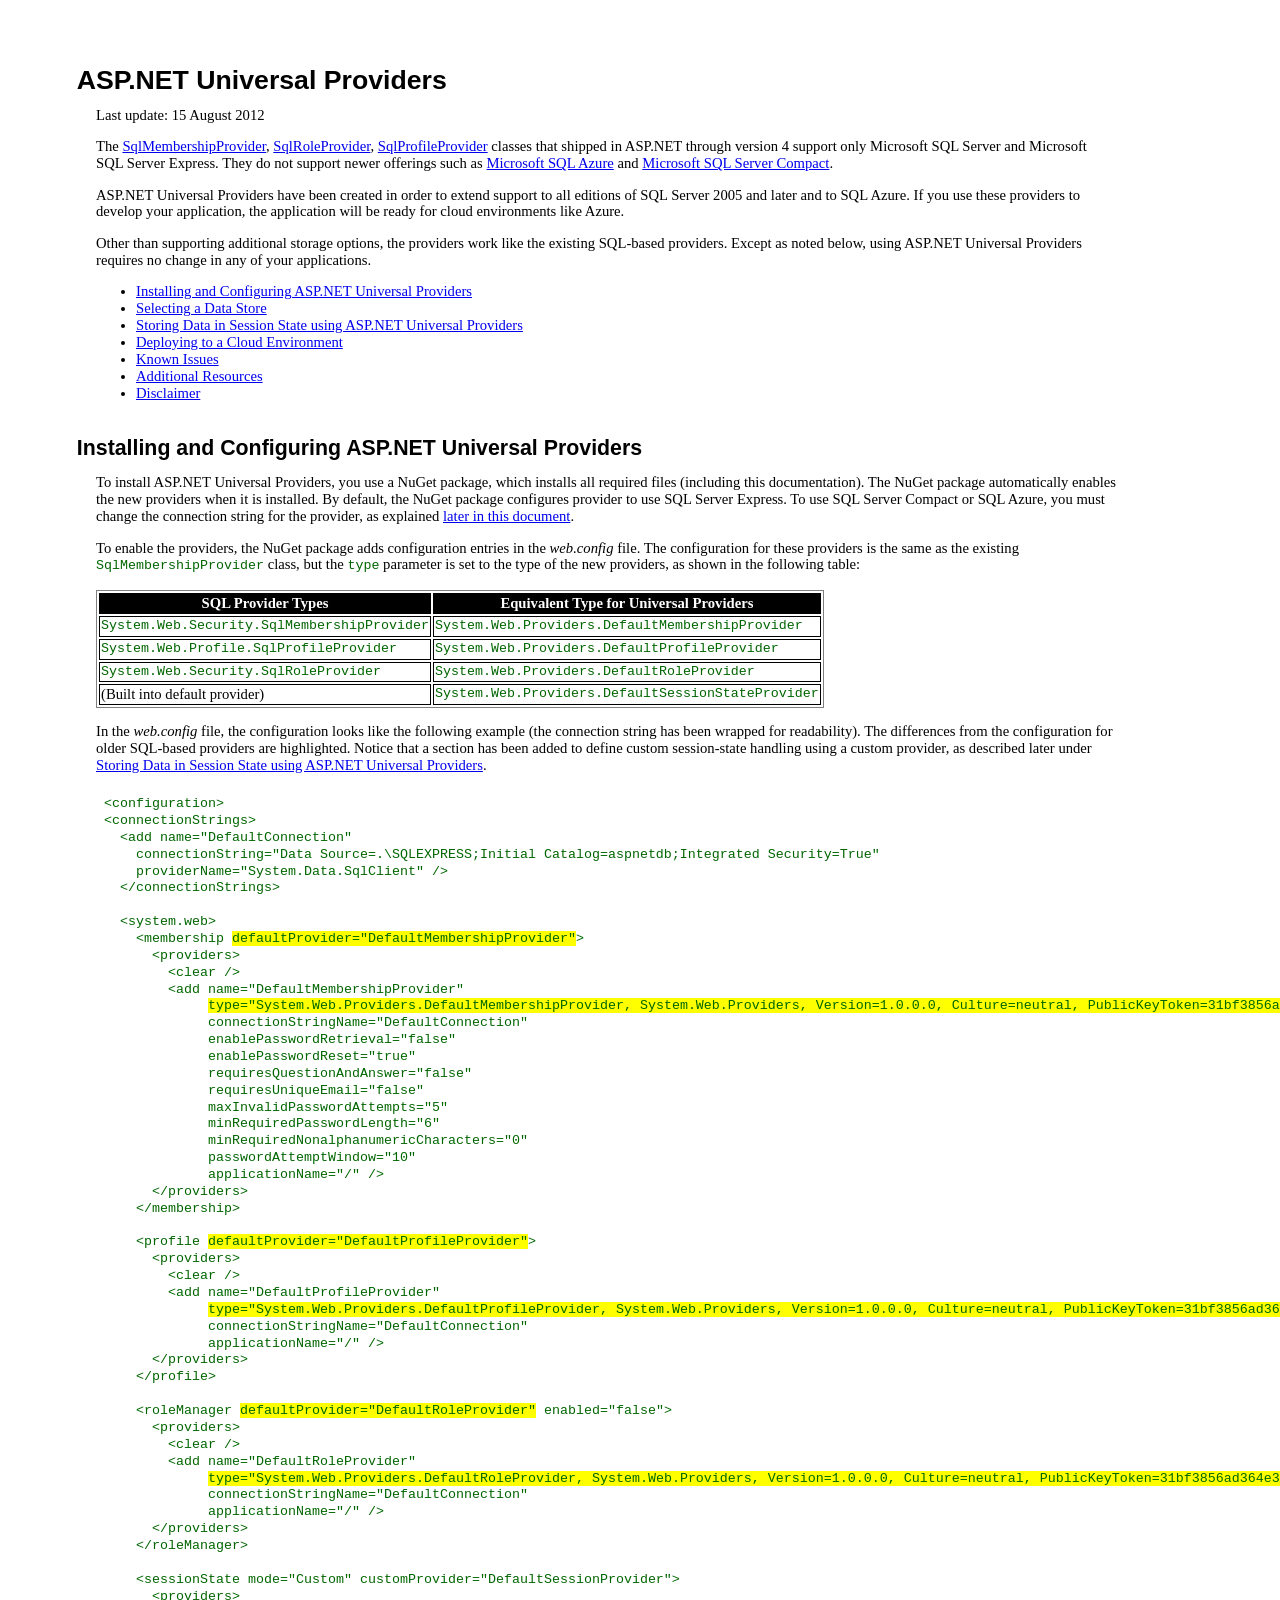
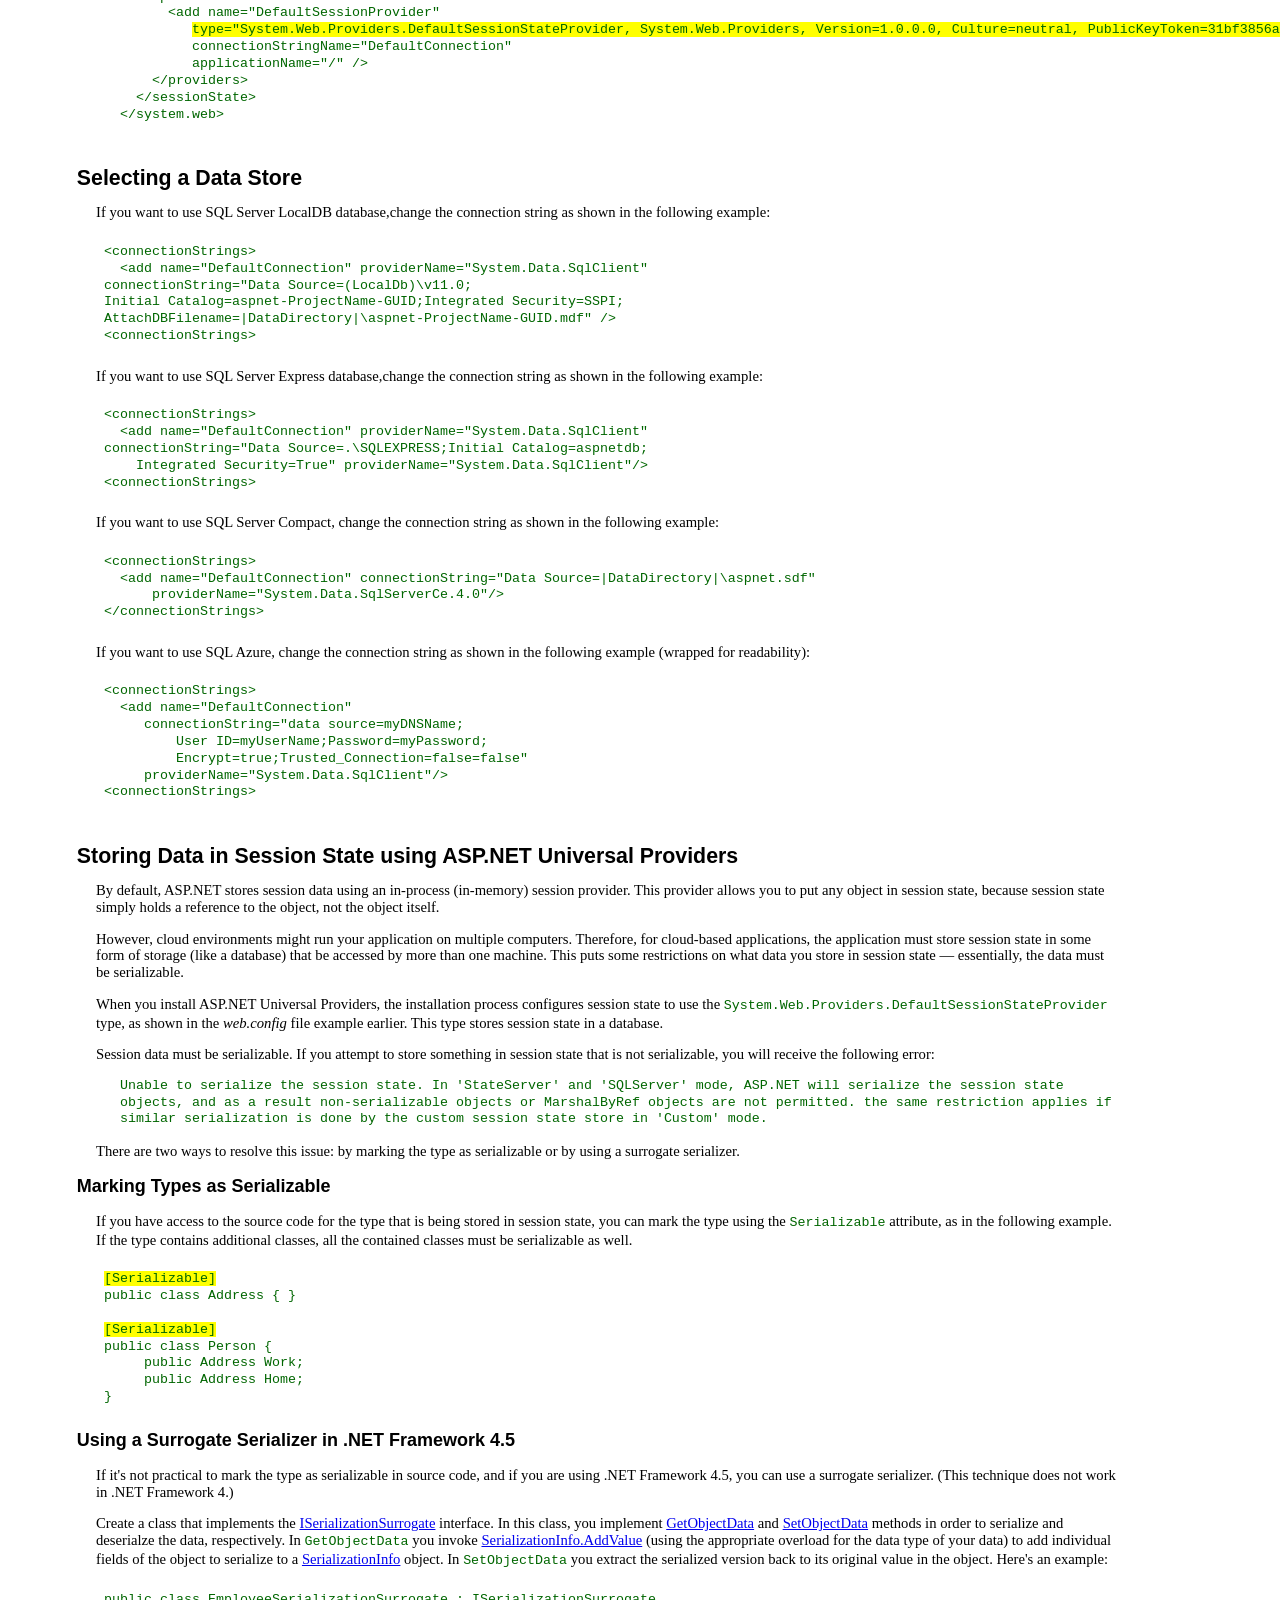
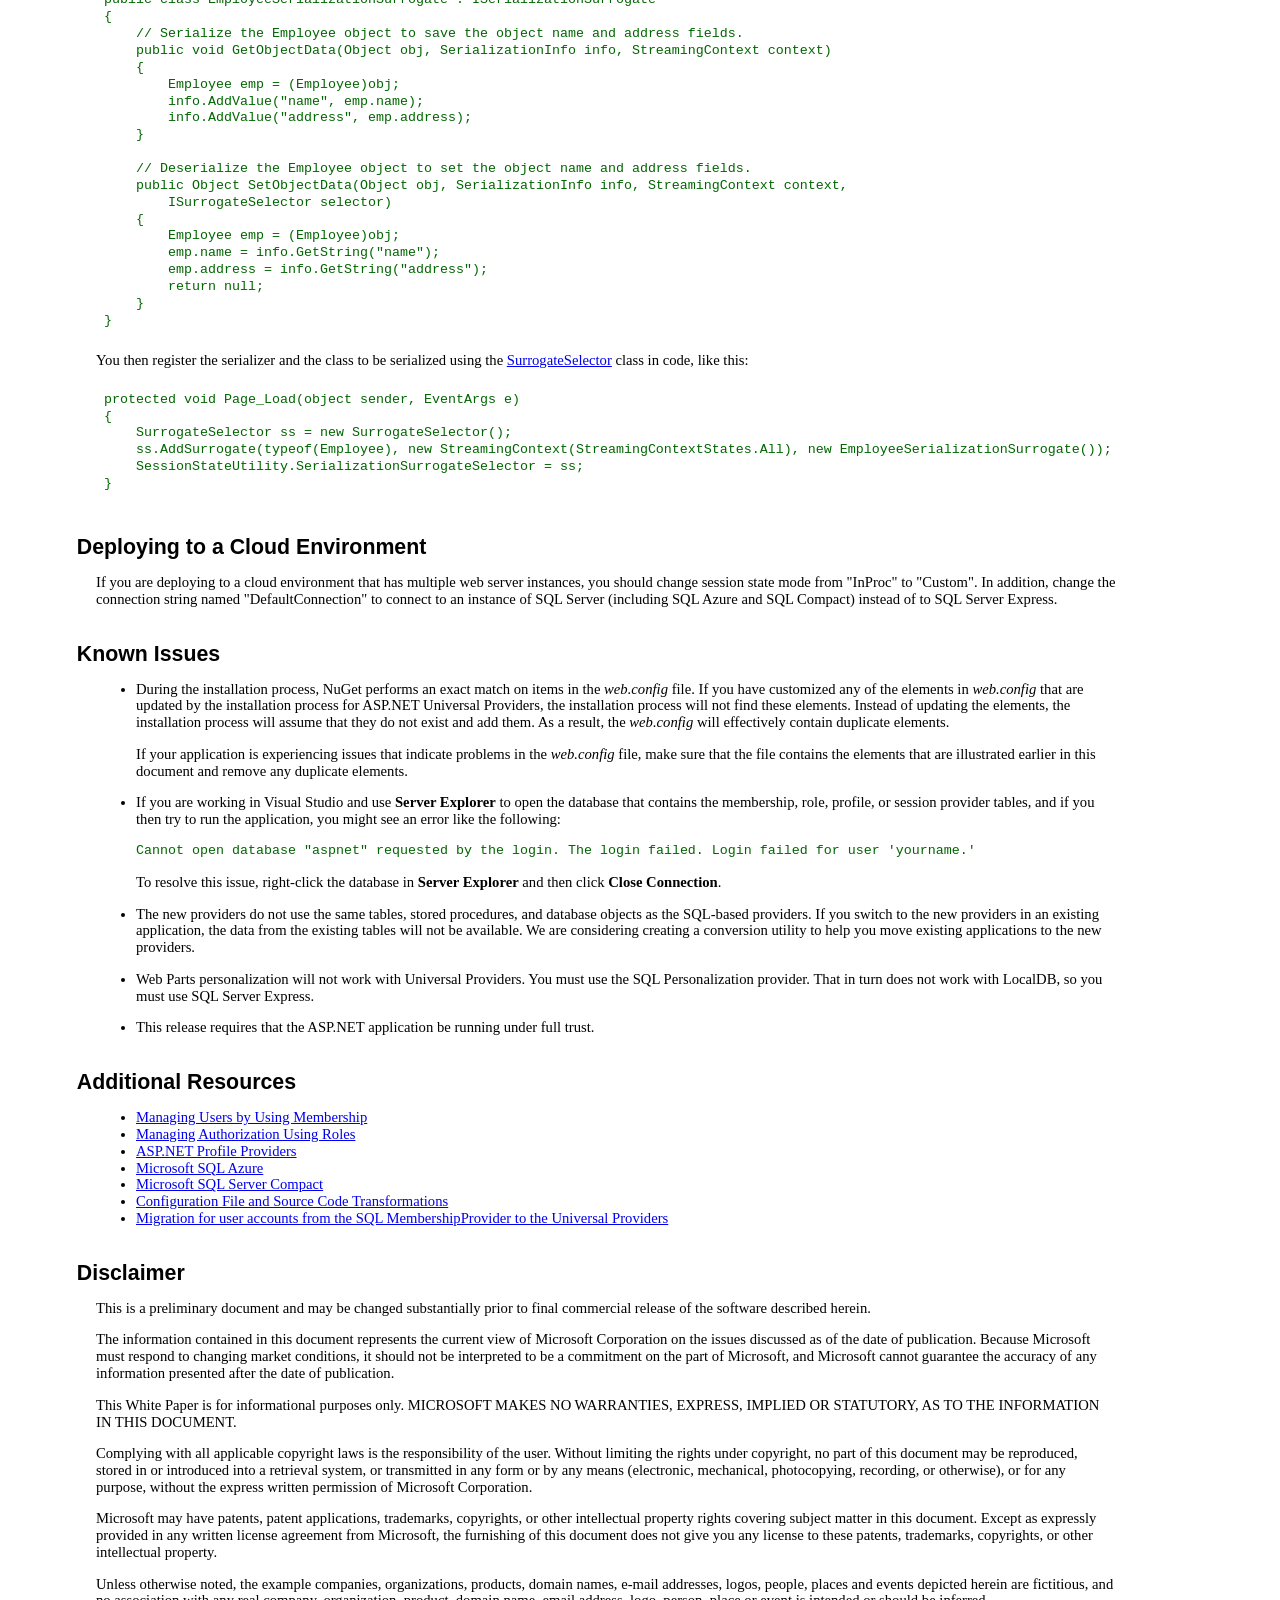
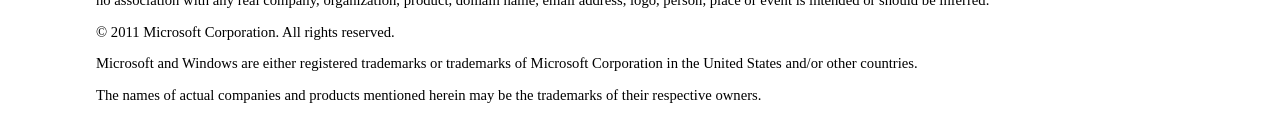
<file: packages/Microsoft.AspNet.Providers.Core.1.2/readme.html>
﻿<!DOCTYPE html PUBLIC "-//W3C//DTD XHTML 1.0 Transitional//EN" "http://www.w3.org/TR/xhtml1/DTD/xhtml1-transitional.dtd">
<html xmlns="http://www.w3.org/1999/xhtml">

<head>
<meta content="text/html; charset=utf-8" http-equiv="Content-Type" />
<title>ASP.NET Universal Providers Readme</title>


<style type="text/css">
body{
	margin-left:1in;
	margin-top:.75in;
	margin-right:1.7in;
	font-family:calibri;
	font-size:11pt;
	line-height:1.15em;
	background-color:white;
}

h1{
	margin-left:-.2in;
	font-family:Arial, Verdana, sans-serif;
	font-size:20pt;
}

h2{
	margin-left:-.2in;
	margin-top:1.8em;
	font-family:Arial, Verdana, sans-serif;
	font-size:16pt;
}

h3{
	margin-left:-.2in;
	font-family:Verdana, sans-serif;
	font-size:13.5pt;
}

table{
	border:thin gray groove;
}

thead{
	background-color:black;
	color:white;
	font-weight:bold;
	text-align:center;
}

td{
	border:1px solid black;
}

p.indent1{
	margin-left:.25in;
}


code{
	font-family:"Courier New";
	font-size:10pt;
	color:#006600;
}

pre{
	font-family:"Courier New";
	font-size:10pt;
	padding:8px;
	color:#006600;
}

span.highlight{
    background-color:Yellow;
	
}
</style>

</head>
<body>
<h1>ASP.NET Universal Providers</h1>

<p>Last update: 15 August 2012</p>


<p>The 
<a href="http://msdn.microsoft.com/en-us/library/system.web.security.sqlmembershipprovider.aspx">SqlMembershipProvider</a>, 
<a href="http://msdn.microsoft.com/en-us/library/system.web.security.sqlroleprovider.aspx">SqlRoleProvider</a>, 
<a href="http://msdn.microsoft.com/en-us/library/system.web.profile.sqlprofileprovider.aspx">SqlProfileProvider</a> classes that shipped in ASP.NET through version 4 support only Microsoft SQL Server and Microsoft SQL Server Express. They do not support newer offerings such as 
<a href="http://msdn.microsoft.com/en-us/library/ee336241.aspx">Microsoft SQL Azure</a> and 
<a href="http://www.microsoft.com/downloads/en/details.aspx?FamilyID=033cfb76-5382-44fb-bc7e-b3c8174832e2">Microsoft SQL Server Compact</a>. </p>
<p>ASP.NET Universal Providers have been created in order to extend support to all editions of SQL Server 2005 and later and to SQL Azure. If you use these providers to develop your application, the application will be ready for cloud environments like Azure.</p>
<p>Other than supporting additional storage options, the providers work like the existing SQL-based providers. Except as noted below, using ASP.NET Universal Providers requires no change in any of your applications.</p>
<ul>
	<li><a href="#Installing_and_Configuring_ASP.NET_Unive">Installing and 
	Configuring ASP.NET Universal Providers</a></li>
	<li><a href="#Selecting_a_Data_Store">Selecting a Data Store</a></li>
	<li><a href="#Storing_Data_in_Session_State_using_ASP">Storing Data in 
	Session State using ASP.NET Universal Providers</a></li>
	<li><a href="#Deploying_to_a_Cloud_Environment">Deploying to a Cloud 
	Environment</a></li>
	<li><a href="#Known_Issues">Known Issues</a></li>
	<li><a href="#Additional_Resources">Additional Resources</a></li>
	<li><a href="#Disclaimer">Disclaimer</a><br />
	</li>
</ul>

<h2><a name="Installing_and_Configuring_ASP.NET_Unive">Installing and Configuring ASP.NET Universal Providers</a></h2>



<p>To install ASP.NET Universal Providers, you use a NuGet package, which installs all required files (including this documentation). The NuGet package automatically enables the new providers when it is installed. By default, the NuGet package configures provider to use SQL Server Express. To use SQL Server Compact or SQL Azure, you must change the connection string for the provider, as explained 
<a href="#Selecting_a_Data_Store">later in this document</a>.</p>

<p>To enable the providers, the NuGet package adds configuration entries in the 
<em>web.config</em> file. The configuration for these providers is the same as the existing 
<code>SqlMembershipProvider</code> class, but the <code>type</code> parameter is set to the type of the new providers, as shown in the following table:</p>


<table>
	<thead>
		<td>SQL Provider Types</td>
		<td>Equivalent Type for Universal Providers</td>
	</thead>
	<tr>
		<td ><code>System.Web.Security.SqlMembershipProvider</code></td>
		<td ><code>System.Web.Providers.DefaultMembershipProvider</code></td>
	</tr>
	<tr>
		<td><code>System.Web.Profile.SqlProfileProvider</code></td>
		<td><code>System.Web.Providers.DefaultProfileProvider</code></td>
	</tr>
	<tr>
		<td><code>System.Web.Security.SqlRoleProvider</code></td>
		<td><code>System.Web.Providers.DefaultRoleProvider</code></td>
	</tr>
	<tr>
		<td>(Built into default provider)</td>
		<td><code>System.Web.Providers.DefaultSessionStateProvider</code></td>
	</tr>
</table>
<p>In the <em>web.config</em> file, the configuration looks like the following example (the connection string has been wrapped for readability). The differences from the configuration for older SQL-based providers are highlighted. Notice that a section has been added to define custom session-state handling using a custom provider, as described later under 
<a href="#Storing_Data_in_Session_State_using_ASP">Storing Data in Session State using ASP.NET Universal Providers</a>.</p>
<pre>&lt;configuration&gt;
&lt;connectionStrings&gt;
  &lt;add name="DefaultConnection"
    connectionString="Data Source=.\SQLEXPRESS;Initial Catalog=aspnetdb;Integrated Security=True"
    providerName="System.Data.SqlClient" /&gt;
  &lt;/connectionStrings&gt;

  &lt;system.web&gt;
    &lt;membership <span class="highlight">defaultProvider="DefaultMembershipProvider"</span>&gt;
      &lt;providers&gt;
        &lt;clear /&gt;
        &lt;add name="DefaultMembershipProvider"
             <span class="highlight">type="System.Web.Providers.DefaultMembershipProvider, System.Web.Providers, Version=1.0.0.0, Culture=neutral, PublicKeyToken=31bf3856ad364e35" 
</span>             connectionStringName="DefaultConnection"
             enablePasswordRetrieval="false"
             enablePasswordReset="true"
             requiresQuestionAndAnswer="false"
             requiresUniqueEmail="false"
             maxInvalidPasswordAttempts="5"
             minRequiredPasswordLength="6"
             minRequiredNonalphanumericCharacters="0"
             passwordAttemptWindow="10"
             applicationName="/" /&gt;
      &lt;/providers&gt;
    &lt;/membership&gt;

    &lt;profile <span class="highlight">defaultProvider="DefaultProfileProvider"</span>&gt;
      &lt;providers&gt;
        &lt;clear /&gt;
        &lt;add name="DefaultProfileProvider"
             <span class="highlight">type="System.Web.Providers.DefaultProfileProvider, System.Web.Providers, Version=1.0.0.0, Culture=neutral, PublicKeyToken=31bf3856ad364e35" 
</span>             connectionStringName="DefaultConnection"
             applicationName="/" /&gt;
      &lt;/providers&gt;
    &lt;/profile&gt;

    &lt;roleManager <span class="highlight">defaultProvider="DefaultRoleProvider"</span> enabled="false"&gt;
      &lt;providers&gt;
        &lt;clear /&gt;
        &lt;add name="DefaultRoleProvider"
             <span class="highlight">type="System.Web.Providers.DefaultRoleProvider, System.Web.Providers, Version=1.0.0.0, Culture=neutral, PublicKeyToken=31bf3856ad364e35"
</span>             connectionStringName="DefaultConnection"
             applicationName="/" /&gt;
      &lt;/providers&gt;
    &lt;/roleManager&gt;

    &lt;sessionState mode="Custom" customProvider="DefaultSessionProvider"&gt;
      &lt;providers&gt;
        &lt;add name="DefaultSessionProvider"
           <span class="highlight">type="System.Web.Providers.DefaultSessionStateProvider, System.Web.Providers, Version=1.0.0.0, Culture=neutral, PublicKeyToken=31bf3856ad364e35"
</span>           connectionStringName="DefaultConnection"
           applicationName="/" /&gt;
      &lt;/providers&gt;
    &lt;/sessionState&gt;
  &lt;/system.web&gt;&nbsp;</pre>

<h2><a name="Selecting_a_Data_Store">Selecting a Data Store</a></h2>
<p>If you want to use SQL Server LocalDB database,change the connection string as shown in the following example:</p>
<pre>
&lt;connectionStrings&gt;
  &lt;add name="DefaultConnection" providerName="System.Data.SqlClient" 
connectionString="Data Source=(LocalDb)\v11.0;
Initial Catalog=aspnet-ProjectName-GUID;Integrated Security=SSPI;
AttachDBFilename=|DataDirectory|\aspnet-ProjectName-GUID.mdf" /&gt;
&lt;connectionStrings&gt;
</pre>
<p>If you want to use SQL Server Express database,change the connection string as shown in the following example:</p>
<pre>
&lt;connectionStrings&gt;
  &lt;add name="DefaultConnection" providerName="System.Data.SqlClient" 
connectionString="Data Source=.\SQLEXPRESS;Initial Catalog=aspnetdb;
    Integrated Security=True" providerName="System.Data.SqlClient"/&gt;
&lt;connectionStrings&gt;
</pre>

<p>If you want to use SQL Server Compact, change the connection string as shown in the following example:</p>

<pre>&lt;connectionStrings&gt;
  &lt;add name="DefaultConnection" connectionString="Data Source=|DataDirectory|\aspnet.sdf" 
      providerName="System.Data.SqlServerCe.4.0"/&gt;
&lt;/connectionStrings&gt;</pre>
<p>If you want to use SQL Azure, change the connection string as shown in the 
following example (wrapped for readability):</p>
<pre>&lt;connectionStrings&gt;
  &lt;add name="DefaultConnection" 
     connectionString="data source=myDNSName;
         User ID=myUserName;Password=myPassword;
         Encrypt=true;Trusted_Connection=false=false"
     providerName="System.Data.SqlClient"/&gt;
&lt;connectionStrings&gt;</pre>

<h2><a name="Storing_Data_in_Session_State_using_ASP">Storing Data in Session State using ASP.NET Universal Providers</a></h2>

<p>By default, ASP.NET stores session data using an in-process (in-memory) session provider. This provider allows you to put any object in session state, because session state simply holds a reference to the object, not the object itself.</p>
<p>However, cloud environments might run your application on multiple computers. Therefore, for cloud-based applications, the application must store session state in some form of storage (like a database) that be accessed by more than one machine. This puts some restrictions on what data you store in session state — essentially, the data must be serializable. </p>
<p>When you install ASP.NET Universal Providers, the installation process configures session state to use the 
<code>System.Web.Providers.DefaultSessionStateProvider</code> type, as shown in the 
<em>web.config</em> file example earlier. This type stores session state in a database.</p> 
<p>Session data must be serializable. If you attempt to store something in session state that is not serializable, you will receive the following error: </p>

<p class="indent1"><code>Unable to serialize the session state. In 'StateServer' and 'SQLServer' mode, ASP.NET will serialize the session state objects, and as a result non-serializable objects or MarshalByRef objects are not permitted. the same restriction applies if similar serialization is done by the custom session state store in 'Custom' mode. </code></p>

<p>There are two ways to resolve this issue: by marking the type as serializable or by using a surrogate serializer.</p>

<h3>Marking Types as Serializable</h3>

<p>If you have access to the source code for the type that is being stored in session state, you can mark the type using the 
<code>Serializable</code> attribute, as in the following example. If the type contains additional classes, all the contained classes must be serializable as well.</p>
<pre><span class="highlight">[Serializable]</span>
public class Address { }

<span class="highlight">[Serializable]</span>
public class Person { 
     public Address Work;
     public Address Home; 
}</pre>

<h3>Using a Surrogate Serializer in .NET Framework 4.5</h3>

<p>If it's not practical to mark the type as serializable in source code, and if you are using .NET Framework 4.5, you can use a surrogate serializer. (This technique does not work in .NET Framework 4.)</p>
<p>Create a class that implements the 
<a href="http://msdn.microsoft.com/en-us/library/system.runtime.serialization.iserializationsurrogate.aspx">ISerializationSurrogate</a> interface.  In this class, you implement 
<a href="http://msdn.microsoft.com/en-us/library/system.runtime.serialization.iserializationsurrogate.getobjectdata.aspx">GetObjectData</a> and 
<a href="http://msdn.microsoft.com/en-us/library/system.runtime.serialization.iserializationsurrogate.setobjectdata.aspx">SetObjectData</a> methods in order to serialize and deserialze the data, respectively. In 
<code>GetObjectData</code> you invoke 
<a href="http://msdn.microsoft.com/en-us/library/system.runtime.serialization.serializationinfo.addvalue.aspx">SerializationInfo.AddValue</a> (using the appropriate overload for the data type of your data) to add individual fields of the object to serialize to a 
<a href="http://msdn.microsoft.com/en-us/library/system.runtime.serialization.serializationinfo.aspx">SerializationInfo</a> object. In 
<code>SetObjectData</code> you extract the serialized version back to its original value in the object. Here's an example:</p>










<pre>public class EmployeeSerializationSurrogate : ISerializationSurrogate
{
    // Serialize the Employee object to save the object name and address fields.
    public void GetObjectData(Object obj, SerializationInfo info, StreamingContext context)
    {
        Employee emp = (Employee)obj;
        info.AddValue("name", emp.name);
        info.AddValue("address", emp.address);
    }

    // Deserialize the Employee object to set the object name and address fields.
    public Object SetObjectData(Object obj, SerializationInfo info, StreamingContext context,
        ISurrogateSelector selector)
    {
        Employee emp = (Employee)obj;
        emp.name = info.GetString("name");
        emp.address = info.GetString("address");
        return null;
    }
}</pre>
<p>You then register the serializer and the class to be serialized using the 
<a href="http://msdn.microsoft.com/en-us/library/system.runtime.serialization.surrogateselector.aspx">SurrogateSelector</a> class in code, like this:</p>
<pre>protected void Page_Load(object sender, EventArgs e)
{
    SurrogateSelector ss = new SurrogateSelector();
    ss.AddSurrogate(typeof(Employee), new StreamingContext(StreamingContextStates.All), new EmployeeSerializationSurrogate());
    SessionStateUtility.SerializationSurrogateSelector = ss;
}</pre>
<h2><a name="Deploying_to_a_Cloud_Environment">Deploying to a Cloud Environment</a></h2>

<p>If you are deploying to a cloud environment that has multiple web server instances, you should change session state mode from "InProc" to "Custom".  In addition, change the connection string named "DefaultConnection" to connect to an instance of SQL Server (including SQL Azure and SQL  Compact) instead of to SQL Server Express.</p>

<h2><a name="Known_Issues">Known Issues</a></h2>

<ul>



<li>
<p>During the installation process, NuGet performs an exact match on items in the 
<em>web.config</em> file. If you have customized any of the elements in <em>web.config</em> that are updated by the installation process for ASP.NET Universal Providers, the installation process will not find these elements. Instead of updating the elements, the installation process will assume that they do not exist and add them. As a result, the 
<em>web.config</em> will effectively contain duplicate elements.</p>
<p>If your application is experiencing issues that indicate problems in the <em>web.config</em> file, make sure that the file contains the elements that are illustrated earlier in this document and remove any duplicate elements.</p>
</li>

<li>
<p>If you are working in Visual Studio and use <strong>Server Explorer</strong> to open the database that contains the membership, role, profile, or session provider tables, and if you then try to run the application, you might see an error like the following: </p>
<p><code>Cannot open database "aspnet" requested by the login. The login failed. Login failed for user 'yourname.'</code></p>
<p>To resolve this issue, right-click the database in <strong>Server Explorer</strong> and then click 
<strong>Close Connection</strong>. </p>
</li>


<li>
<p>The new providers do not use the same tables, stored procedures, and database objects as the SQL-based providers. If you switch to the new providers in an existing application, the data from the existing tables will not be available. We are considering creating a conversion utility to help you move existing applications to the new providers.</p>
</li>


<li>
<p>Web Parts personalization will not work with Universal Providers. You must use the SQL Personalization provider. That in turn does not work with LocalDB, so you must use SQL Server Express.</p>
</li>

<li>
<p>This release requires that the ASP.NET application be running under full trust.</p>
</li>

</ul>


<h2><a name="Additional_Resources">Additional Resources</a></h2>

<ul>
<li><a href="http://msdn.microsoft.com/en-us/library/tw292whz.aspx">Managing Users by Using Membership</a></li>
<li><a href="http://msdn.microsoft.com/en-us/library/9ab2fxh0.aspx">Managing Authorization Using Roles</a></li>
<li><a href="http://msdn.microsoft.com/en-us/library/014bec1k.aspx">ASP.NET Profile Providers</a></li>
<li><a href="http://msdn.microsoft.com/en-us/library/ee336241.aspx">Microsoft SQL Azure</a></li>
<li>
<a href="http://www.microsoft.com/downloads/en/details.aspx?FamilyID=033cfb76-5382-44fb-bc7e-b3c8174832e2">Microsoft SQL Server Compact</a></li>
<li>
<a href="http://docs.nuget.org/docs/creating-packages/configuration-file-and-source-code-transformations">Configuration File and Source Code Transformations</a></li>
<li><a href="http://go.microsoft.com/fwlink/?LinkId=261899">Migration for user accounts from the SQL MembershipProvider to the Universal Providers</a></li>
</ul>
<h2><a name="Disclaimer">Disclaimer</a></h2>


<p>This is a preliminary document and may be changed substantially prior to final commercial release of the software described herein.</p>
<p>The information contained in this document represents the current view of Microsoft Corporation on the issues discussed as of the date of publication. Because Microsoft must respond to changing market conditions, it should not be interpreted to be a commitment on the part of Microsoft, and Microsoft cannot guarantee the accuracy of any information presented after the date of publication.</p>
<p>This White Paper is for informational purposes only. MICROSOFT MAKES NO WARRANTIES, EXPRESS, IMPLIED OR STATUTORY, AS TO THE INFORMATION IN THIS DOCUMENT.
<p>Complying with all applicable copyright laws is the responsibility of the user. Without limiting the rights under copyright, no part of this document may be reproduced, stored in or introduced into a retrieval system, or transmitted in any form or by any means (electronic, mechanical, photocopying, recording, or otherwise), or for any purpose, without the express written permission of Microsoft Corporation.</p>
<p>Microsoft may have patents, patent applications, trademarks, copyrights, or other intellectual property rights covering subject matter in this document. Except as expressly provided in any written license agreement from Microsoft, the furnishing of this document does not give you any license to these patents, trademarks, copyrights, or other intellectual property.</p>
<p>Unless otherwise noted, the example companies, organizations, products, domain names, e-mail addresses, logos, people, places and events depicted herein are fictitious, and no association with any real company, organization, product, domain name, email address, logo, person, place or event is intended or should be inferred.</p>
<p>&copy; 2011 Microsoft Corporation. All rights reserved.</p>
<p>Microsoft and Windows are either registered trademarks or trademarks of Microsoft Corporation in the United States and/or other countries.</p>
<p>The names of actual companies and products mentioned herein may be the trademarks of their respective owners.</p>
</body>
</html>
</file>
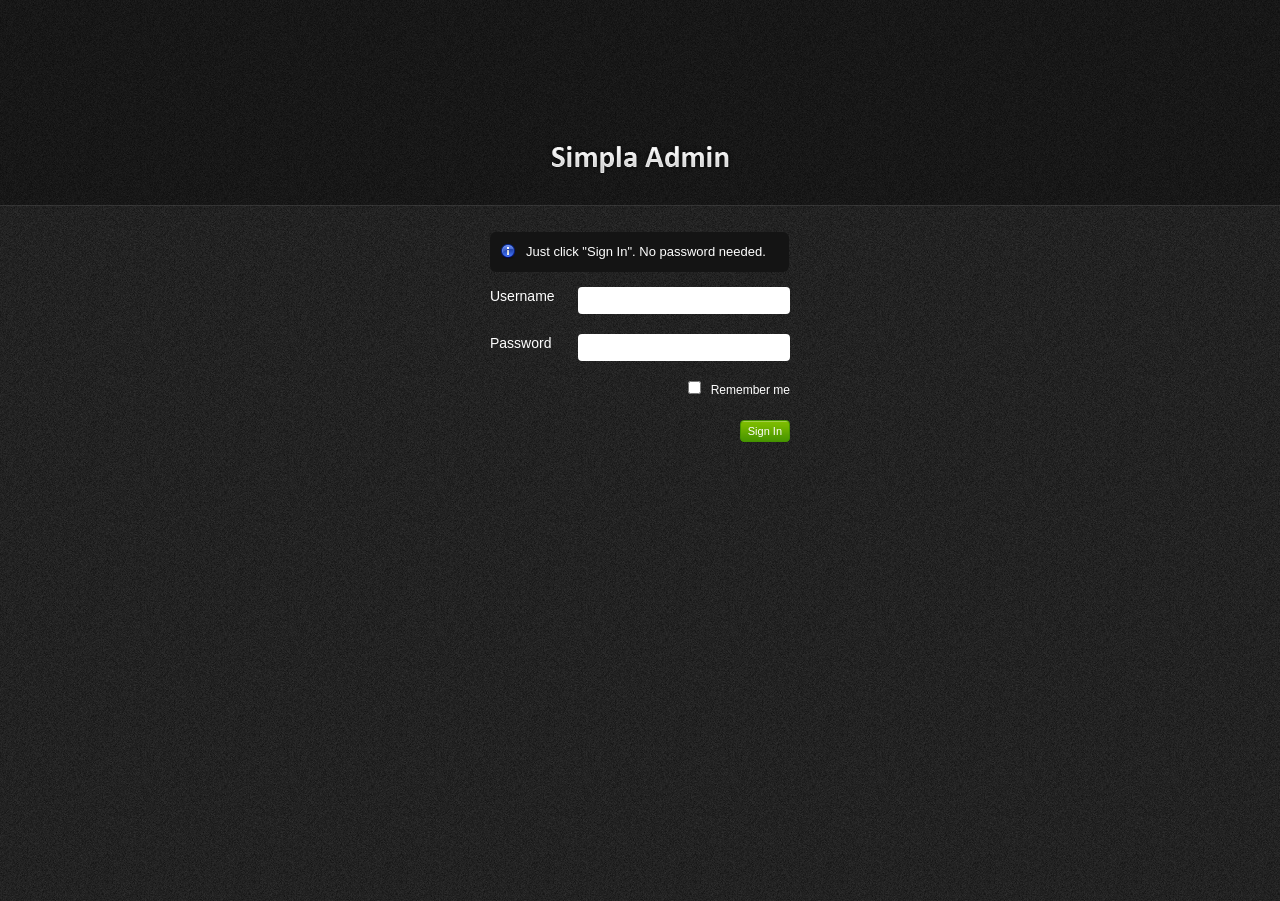
<file: MVCMusicStore/Content/Admin/login.html>
<!DOCTYPE html PUBLIC "-//W3C//DTD XHTML 1.0 Strict//EN"
"http://www.w3.org/TR/xhtml1/DTD/xhtml1-strict.dtd">

<html xmlns="http://www.w3.org/1999/xhtml">
 
    <head>
        
        <meta http-equiv="Content-Type" content="text/html; charset=iso-8859-1" />
        
        <title>Simpla Admin | Sign In</title>
        
        <!--                       CSS                       -->
      
        <!-- Reset Stylesheet -->
        <link rel="stylesheet" href="resources/css/reset.css" type="text/css" media="screen" />
      
        <!-- Main Stylesheet -->
        <link rel="stylesheet" href="resources/css/style.css" type="text/css" media="screen" />
        
        <!-- Invalid Stylesheet. This makes stuff look pretty. Remove it if you want the CSS completely valid -->
        <link rel="stylesheet" href="resources/css/invalid.css" type="text/css" media="screen" />   
        
        <!-- Colour Schemes
      
        Default colour scheme is green. Uncomment prefered stylesheet to use it.
        
        <link rel="stylesheet" href="resources/css/blue.css" type="text/css" media="screen" />
        
        <link rel="stylesheet" href="resources/css/red.css" type="text/css" media="screen" />  
     
        -->
        
        <!-- Internet Explorer Fixes Stylesheet -->
        
        <!--[if lte IE 7]>
            <link rel="stylesheet" href="resources/css/ie.css" type="text/css" media="screen" />
        <![endif]-->
        
        <!--                       Javascripts                       -->
      
        <!-- jQuery -->
        <script type="text/javascript" src="resources/scripts/jquery-1.3.2.min.js"></script>
        
        <!-- jQuery Configuration -->
        <script type="text/javascript" src="resources/scripts/simpla.jquery.configuration.js"></script>
        
        <!-- Facebox jQuery Plugin -->
        <script type="text/javascript" src="resources/scripts/facebox.js"></script>
        
        <!-- jQuery WYSIWYG Plugin -->
        <script type="text/javascript" src="resources/scripts/jquery.wysiwyg.js"></script>
        
        <!-- Internet Explorer .png-fix -->
        
        <!--[if IE 6]>
            <script type="text/javascript" src="resources/scripts/DD_belatedPNG_0.0.7a.js"></script>
            <script type="text/javascript">
                DD_belatedPNG.fix('.png_bg, img, li');
            </script>
        <![endif]-->
        
    </head>
  
    <body id="login">
        
        <div id="login-wrapper" class="png_bg">
            <div id="login-top">
            
                <h1>Simpla Admin</h1>
                <!-- Logo (221px width) -->
                <img id="logo" src="resources/images/logo.png" alt="Simpla Admin logo" />
            </div> <!-- End #logn-top -->
            
            <div id="login-content">
                
                <form action="index.html">
                
                    <div class="notification information png_bg">
                        <div>
                            Just click "Sign In". No password needed.
                        </div>
                    </div>
                    
                    <p>
                        <label>Username</label>
                        <input class="text-input" type="text" />
                    </p>
                    <div class="clear"></div>
                    <p>
                        <label>Password</label>
                        <input class="text-input" type="password" />
                    </p>
                    <div class="clear"></div>
                    <p id="remember-password">
                        <input type="checkbox" />Remember me
                    </p>
                    <div class="clear"></div>
                    <p>
                        <input class="button" type="submit" value="Sign In" />
                    </p>
                    
                </form>
            </div> <!-- End #login-content -->
            
        </div> <!-- End #login-wrapper -->
        
  </body>
  
</html>
</file>
<file: MVCMusicStore/Content/Admin/resources/css/style.css>
/********************************      Basic Structure      ********************************/



html {

                font-size: 100%;

                height: 100%;

                margin-bottom: 1px; /* Always show a scrollbar to avoid jumping when the scrollbar appears  */

                }



body {

                font-family: Arial, Helvetica, sans-serif;

                color: #555;

                background: #f0f0f0 url('../images/bg-body.gif') top left repeat-y;

                font-size: 12px;

                }



#body-wrapper {

                background: url('../images/bg-radial-gradient.gif') fixed 230px top no-repeat;

                }                



/********************************      Elements styling      ********************************/



h1, h2, h3, h4, h5, h6 {

                font-family: Helvetica, Arial, sans-serif;

                color: #222;

                font-weight: bold;

                }



h1            { font-family: Calibri, Helvetica, Arial, sans-serif; font-size: 31px; font-weight: bold; color: #fff; 

                  position: absolute; top: -1000px;  /* Remove this line and delete the logo (in the HTML) if you don't want an image as a logo */

                }

                

h2            { font-size: 26px; padding: 0 0 10px 0; }

h3            { font-size: 17px; padding: 0 0 10px 0; }

h4            { font-size: 16px; padding: 0 0 5px 0; }

h5            { font-size: 14px; padding: 0 0 5px 0; }

h6            { font-size: 12px; padding: 0 0 5px 0; }





a              { color: #57a000; text-decoration: none; }

a:hover     { color: #000; }

a:active     { color: #777; }

a:focus     { outline: 1px; }



strong       { font-weight: bold; color: #333; }



small           { font-size: 0.85em; }



pre           { font-family: monospace; }



p {

                padding: 5px 0 10px 0;

                line-height: 1.6em;

                }



/********************************      General Classes      ********************************/



.clear {

                clear: both;

                }

                

.align-left {

                float: left;

                }

                

.align-right {

                float: right;

                }



/************ Button ************/

.button {

                font-family: Verdana, Arial, sans-serif;

                display: inline-block;

                background: #459300 url('../images/bg-button-green.gif') top left repeat-x !important;

                border: 1px solid #459300 !important;

                padding: 4px 7px 4px 7px !important;

                color: #fff !important;

                font-size: 11px !important;

                cursor: pointer;

                }

                

.button:hover {

                text-decoration: underline;

                }

                

.button:active {

                padding: 5px 7px 3px 7px !important;

                }

                

a.remove-link {

                color: #bb0000;

                }



a.remove-link:hover {

                color: #000;

                }



/********************************      Sidebar      ********************************/



#sidebar {

                background: url('../images/bg-sidebar.gif') top left no-repeat;

                width: 230px;

                height: 100%;

                position: absolute;

                left: 0;

                top: 0;

                color: #888;

                font-size: 11px;

                }



#sidebar #sidebar-wrapper {

                margin: 0 0 0 9px;

                }



#sidebar a,

#sidebar a:active {

                color:#ccc;

                }



#sidebar a:hover {

                color:#fff;

                }



#sidebar #sidebar-title {

                margin: 40px 0 40px 15px;

                }



#sidebar #logo {

                margin: 40px 0 40px 0;

                }



#sidebar #profile-links {

                padding: 0 15px 20px 15px;

                text-align: right;

                line-height: 1.5em;

                }



/************ Sidebar Accordion Menu ************/



#sidebar #main-nav {

                width: 206px;

                padding: 0;

                margin: 0 0 0 15px;

                font-family: Helvetica, Arial, sans-serif;

                }



#sidebar #main-nav li {

                list-style: none;

                padding-bottom: 10px;

                text-align: right;

                }



#sidebar #main-nav li a.nav-top-item {

                background: transparent url('../images/bg-menu-item-green.gif') right center no-repeat; /* Background image for default color scheme - green */

                padding: 10px 15px;

                color: #fff;

                font-size: 14px;

                cursor: pointer;

                display: block;

                text-decoration: none;

                }



#sidebar #main-nav li a.current {

                background-image: url('../images/bg-menu-item-current.gif') !important;

                color: #333;

                font-weight: bold;

                }

                

#sidebar #main-nav li a.current:hover {

                color: #333;

                }



#sidebar #main-nav ul {

                padding: 0;

                font-size: 12px;

                margin: 0;

                }



#sidebar #main-nav ul li {

                list-style: none;

                margin: 0;

                text-align: right;

                padding: 0;

                }



#sidebar #main-nav ul li a {

                padding: 8px 15px;

                display: block;

                color: #aaa;

                font-size: 13px;

                line-height: 1.2em;

                }



#sidebar #main-nav ul li a:hover,

#sidebar #main-nav ul li a.current,

#sidebar #main-nav ul li a.current:hover {

                color: #fff;

                }



#sidebar #main-nav ul li a.current {

                background: transparent url('../images/menu-current-arrow.gif') right center no-repeat !important;

                }





/************ Messages ************/



#messages p,

#messages form {

                border-top: 1px solid #ddd;

                padding: 10px 0;

                }



#messages h4 {

                padding: 10px 0;

                }

                

#messages fieldset {

                margin: 0;

                }

                

#messages textarea {

                margin: 0 0 15px 0;

                }

/********************************      Main Content      ********************************/



/************ Layout ************/



#main-content {

                margin: 0 30px 0 260px;

                padding: 40px 0 0 0;

                }



.column-left {

                width: 48%;

                float: left;

                }

                

.column-right {

                width: 48%;

                float: right;

                }

               

#page-intro {

                font-size: 17px;

                padding: 0 0 20px 0;

                }



                

#footer {

                border-top: 1px solid #ccc;

                margin: 40px 0 0 0;

                padding: 20px 0;

                font-size: 12px;

                }

/************ Lists ************/



#main-content ul,

#main-content ol {

                padding: 10px 0;

                }



/* Unordered List */



#main-content ul li {

                background: url('../images/icons/bullet_black.png') center left no-repeat;

                padding: 4px 0 4px 20px;

                }



/* Ordered List */



#main-content ol {

                padding: 0 0 0 24px;

                }



#main-content ol li {

                list-style: decimal;

                padding: 4px 0;

                }



/*************** Content Box ***************/



.content-box {

                border: 1px solid #ccc;

                margin: 0 0 20px 0;

                background: #fff;

                }



.content-box-header {

                background: #e5e5e5 url('../images/bg-content-box.gif') top left repeat-x;

                margin-top: 1px;

                height: 40px;

                }



.content-box-header h3 {

                padding: 12px 15px 10px;

                float: left;

                }



ul.content-box-tabs {

                float: right;

                padding: 12px 15px 0 0 !important;

                margin: 0 !important;

                }



ul.content-box-tabs li {

                float: left;

                margin: 0;

                padding: 0 !important;

                background-image: none !important;

                }

                

ul.content-box-tabs li a {

                color: #333;

                padding: 8px 10px;

                display: block;

                margin: 1px;

                border-bottom: 0;

                }



ul.content-box-tabs li a:hover {

                color: #57a000;

                }              

                

ul.content-box-tabs li a.current {

                background: #fff;

                border: 1px solid #ccc;

                border-bottom: 0;

                margin: 0;

                }



.content-box-content {

                padding: 20px;

                font-size: 13px;

                border-top: 1px solid #ccc;

                }

                

/************ Table ************/



#main-content table {

                width: 100%;

                border-collapse: collapse;

                }

                

#main-content table thead th {

                font-weight: bold;

                font-size: 15px;

                border-bottom: 1px solid #ddd;

                }

                

#main-content tbody {

                border-bottom: 1px solid #ddd;

                }

                

#main-content tbody tr {

                background: #fff;

                }

              

#main-content tbody tr.alt-row {

                background: #f3f3f3;

                }

                

#main-content table td,

#main-content table th {

                padding: 10px;

                line-height: 1.3em;

                }        

                

#main-content table tfoot td .bulk-actions {

                padding: 15px 0 5px 0;

                } 

                

#main-content table tfoot td .bulk-actions select {

                padding: 4px;

                border: 1px solid #ccc;

                }      

                

/*************** Pagination ***************/



#main-content .pagination {

                text-align: right;

                padding: 20px 0 5px 0;

                font-family: Verdana, Arial, Helvetica, sans-serif;

                font-size: 10px;

                }

.pagination a {

                margin: 0 5px 0 0;

                padding: 3px 6px;

                }



.pagination a.number {

                border: 1px solid #ddd;

                }



.pagination a.current {

                background: #469400 url('../images/bg-button-green.gif') top left repeat-x !important;

                border-color: #459300 !important;

                color: #fff !important;

                }

                

.pagination a.current:hover {

                text-decoration: underline;

                }



/************ Shortcut Buttons ************/



.shortcut-button {

                border: 1px solid #ccc;

                background: #f7f7f7 url('../images/shortcut-button-bg.gif') top left no-repeat;

                display: block;

                width: 120px;

                margin: 0 0 20px 0;

                }



.shortcut-button span {

                border: 1px solid #fff;

                display:block;

                padding: 15px 10px 15px 10px;

                text-align: center;

                color: #555;

                font-size: 13px;

                line-height: 1.3em;

                }



.shortcut-button span img {

                margin-bottom: 10px;

                }



.shortcut-button:hover {

                background: #fff;

                

                }

                

.shortcut-button span:hover {

                color: #57a000; 

                }



ul.shortcut-buttons-set li {

                float: left;

                margin: 0 15px 0 0;

                padding: 0 !important;

                background: 0;

                }



/*************** Forms ***************/



form label {

                display: block;

                padding: 0 0 10px;

                font-weight: bold;

                }

             

form fieldset legend {

                font-weight: bold;

                margin-bottom: 10px;

                padding-top: 10px;

                }

                

form p small {

                font-size: 0.75em;

                color: #777;

                }

                

                

form input.text-input,

form select,

form textarea,

form .wysiwyg {

                padding: 6px;

                font-size: 13px;

                background: #fff url('../images/bg-form-field.gif') top left repeat-x;

                border: 1px solid #d5d5d5;

                color: #333;

                }

            

form .small-input {

                width: 25% !important;

                }

                

form .medium-input {

                width: 50% !important;

                }

                

form .large-input {

                width: 97.5% !important;

                font-size: 16px !important;

                padding: 8px !important;

                }

                

form textarea {

                width: 97.5% !important;

                font-family: Arial, Helvetica, sans-serif;

                }

                

form select {

                padding: 4px;

                background: #fff;

                }

                

form input[type="checkbox"],

form input[type="radio"] {

                padding: 0;

                background: none;

                border: 0;

                }



/*************** Notifications ***************/



.notification {

                position: relative;

                margin: 0 0 15px 0;

                padding: 0;

                border: 1px solid;

                background-position: 10px 11px !important;

                background-repeat: no-repeat !important;

                font-size: 13px;

                width: 99.8%;

                }

                



.attention {

                background: #fffbcc url('../images/icons/exclamation.png') 10px 11px no-repeat;

                border-color: #e6db55;

                color: #666452;

                }



.information {

                background: #dbe3ff url('../images/icons/information.png');

                border-color: #a2b4ee;

                color: #585b66;

                }



.success {

                background: #d5ffce url('../images/icons/tick_circle.png');

                border-color: #9adf8f;

                color: #556652;

                }



.error {

                background: #ffcece url('../images/icons/cross_circle.png');

                border-color: #df8f8f;

                color: #665252;

                }



.notification div {

                display:block;

                font-style:normal;

                padding: 10px 10px 10px 36px;

                line-height: 1.5em;

                }



.notification .close {

                color:#990000;

                font-size:9px;

                position:absolute;

                right:5px;

                top:5px;

                }



/* Notification for form inputs */



.input-notification {

                background-position: left 2px;

                background-repeat: no-repeat;

                padding: 2px 0 2px 22px;

                background-color: transparent;

                margin: 0 0 0 5px;

                }



/* Notification for login page */



#login-wrapper #login-content .notification {

                border: 0;

                background-color: #141414;

                color: #fff !important;

                }



/********************************      Login Page      ********************************/



body#login {

                color: #fff;

                background: #222 url('../images/bg-login.gif');

                }

                

#login-wrapper {

                background: url('../images/bg-login-top.png') top left repeat-x;

                }



#login-wrapper #login-top {

                width: 100%;

                padding: 140px 0 50px 0;

                text-align: center;

                }

                

#login-wrapper #login-content {

                text-align: left;

                width: 300px;

                margin: 0 auto;

                }

                

#login-wrapper #login-content label {

                color: #fff;

                font-weight: normal;

                font-size: 14px;

                font-family: Helvetica, Arial, sans-serif;

                float: left;

                width: 70px;

                padding: 0;

                }

                

#login-wrapper #login-content input {

                width: 200px;

                float: right;

                margin: 0 0 20px 0;

                border: 0;

                background: #fff;

                }

                

#login-wrapper #login-content p {

                padding: 0;

                }

                

#login-wrapper #login-content p#remember-password {

                float: right;

                }

                

#login-wrapper #login-content p#remember-password input {

                float: none;

                width: auto;

                border: 0;

                background: none;

                margin: 0 10px 0 0;

                }

                

#login-wrapper #login-content p .button {

                width: auto;

                margin-top: 20px;

                }



/********************************      jQuery plugins styles      ********************************/



/*************** Facebox ***************/



#facebox .b {

  background:url(../images/b.png);

}



#facebox .tl {

  background:url(../images/tl.png);

}



#facebox .tr {

  background:url(../images/tr.png);

}



#facebox .bl {

  background:url(../images/bl.png);

}



#facebox .br {

  background:url(../images/br.png);

}



#facebox {

  position: absolute;

  top: 0;

  left: 0;

  z-index: 100;

  text-align: left;

}



#facebox .popup {

  position: relative;

}



#facebox table {

  border-collapse: collapse;

}



#facebox td {

  border-bottom: 0;

  padding: 0;

}



#facebox .body {

  padding: 10px;

  background: #fff;

  width: 370px;

}



#facebox .loading {

  text-align: center;

}



#facebox .image {

  text-align: center;

}



#facebox img {

  border: 0;

  margin: 0;

}



#facebox .footer {

  border-top: 1px solid #DDDDDD;

  padding-top: 5px;

  margin-top: 10px;

  text-align: right;

}



#facebox .tl, #facebox .tr, #facebox .bl, #facebox .br {

  height: 10px;

  width: 10px;

  overflow: hidden;

  padding: 0;

}



#facebox_overlay {

  position: fixed;

  top: 0px;

  left: 0px;

  height:100%;

  width:100%;

}



.facebox_hide {

  z-index:-100;

}



.facebox_overlayBG {

  background-color: #000;

  z-index: 99;

}



/*************** jQuery WYSIWYG ***************/



div.wysiwyg { border: 1px solid #cccccc; padding: 5px; background-color: #ffffff; width: 97.5% !important; }

div.wysiwyg * { margin: 0; padding: 0; }



div.wysiwyg ul.panel { border-bottom: 1px solid #cccccc; float: left; width: 100%; padding: 0 0 5px 0; }

div.wysiwyg ul.panel li { list-style-type: none; float: left; margin: 0 2px; padding: 0 !important;  background: #ffffff; background-image: none !important;}

div.wysiwyg ul.panel li.separator { height: 16px; margin: 0 4px; border-left: 1px solid #cccccc; }

div.wysiwyg ul.panel li a { display: block; padding: 0 !important; width: 16px; height: 16px; background: url('../images/icons/jquery.wysiwyg.gif') no-repeat -64px -80px; border: 0; cursor: pointer; padding: 1px; }

div.wysiwyg ul.panel li a:hover, div.wysiwyg ul.panel li a.active {  }

div.wysiwyg ul.panel li a.active { background-color: #f9f9f9; border: 1px solid #cccccc; border-left-color: #aaaaaa; border-top-color: #aaaaaa; padding: 0; }



div.wysiwyg ul.panel li a.bold { background-position: 0 -16px; }

div.wysiwyg ul.panel li a.italic { background-position: -16px -16px; }

div.wysiwyg ul.panel li a.strikeThrough { background-position: -32px -16px; }

div.wysiwyg ul.panel li a.underline { background-position: -48px -16px; }



div.wysiwyg ul.panel li a.justifyLeft { background-position: 0 0; }

div.wysiwyg ul.panel li a.justifyCenter { background-position: -16px 0; }

div.wysiwyg ul.panel li a.justifyRight { background-position: -32px 0; }

div.wysiwyg ul.panel li a.justifyFull { background-position: -48px 0; }



div.wysiwyg ul.panel li a.indent { background-position: -64px 0; }

div.wysiwyg ul.panel li a.outdent { background-position: -80px 0; }



div.wysiwyg ul.panel li a.subscript { background-position: -64px -16px; }

div.wysiwyg ul.panel li a.superscript { background-position: -80px -16px; }



div.wysiwyg ul.panel li a.undo { background-position: 0 -64px; }

div.wysiwyg ul.panel li a.redo { background-position: -16px -64px; }



div.wysiwyg ul.panel li a.insertOrderedList { background-position: -32px -48px; }

div.wysiwyg ul.panel li a.insertUnorderedList { background-position: -16px -48px; }

div.wysiwyg ul.panel li a.insertHorizontalRule { background-position: 0 -48px; }



div.wysiwyg ul.panel li a.h1 { background-position: 0 -32px; }

div.wysiwyg ul.panel li a.h2 { background-position: -16px -32px; }

div.wysiwyg ul.panel li a.h3 { background-position: -32px -32px; }

div.wysiwyg ul.panel li a.h4 { background-position: -48px -32px; }

div.wysiwyg ul.panel li a.h5 { background-position: -64px -32px; }

div.wysiwyg ul.panel li a.h6 { background-position: -80px -32px; }



div.wysiwyg ul.panel li a.cut { background-position: -32px -64px; }

div.wysiwyg ul.panel li a.copy { background-position: -48px -64px; }

div.wysiwyg ul.panel li a.paste { background-position: -64px -64px; }



div.wysiwyg ul.panel li a.increaseFontSize { background-position: -16px -80px; }

div.wysiwyg ul.panel li a.decreaseFontSize { background-position: -32px -80px; }



div.wysiwyg ul.panel li a.createLink { background-position: -80px -48px; }

div.wysiwyg ul.panel li a.insertImage { background-position: -80px -80px; }



div.wysiwyg ul.panel li a.html { background-position: -48px -48px; }

div.wysiwyg ul.panel li a.removeFormat { background-position: -80px -64px; }



div.wysiwyg ul.panel li a.empty { background-position: -64px -80px; }



div.wysiwyg iframe { border: 0; margin: 5px 0 0 0; clear: left; width: 97.5% !important; }
</file>
<file: MVCMusicStore/Content/Admin/resources/css/invalid.css>
.button,

#main-content table tfoot td .bulk-actions select,

.pagination a.number,

form input.text-input,

form textarea,

form .wysiwyg,

form select,

.dp-popup {

                -moz-border-radius: 4px;

                -webkit-border-radius: 4px;

                border-radius: 4px;

            }

            

.content-box,

.content-box-header,

ul.content-box-tabs li a.current,

.shortcut-button,

.notification {

                -moz-border-radius: 6px;

                -webkit-border-radius: 6px;

                border-radius: 6px;

                }



.content-box-header {

                -moz-border-radius-bottomleft: 0;

                -moz-border-radius-bottomright: 0;

                -webkit-border-bottom-left-radius: 0;

                -webkit-border-bottom-right-radius: 0;

                border-bottom-left-radius: 0;

                border-bottom-right-radius: 0;

                }

                

.closed-box .content-box-header {

                -moz-border-radius-bottomleft: 6px;

                -moz-border-radius-bottomright: 6px;

                -webkit-border-bottom-left-radius: 6px;

                -webkit-border-bottom-right-radius: 6px;

                border-bottom-left-radius: 6px;

                border-bottom-right-radius: 6px;

                }



ul.content-box-tabs li a.current {

                -moz-border-radius-bottomleft: 0;

                -moz-border-radius-bottomright: 0;

                -webkit-border-bottom-left-radius: 0;

                -webkit-border-bottom-right-radius: 0;

                border-bottom-left-radius: 0;

                border-bottom-right-radius: 0;

                }

                



.shortcut-button span {

                -moz-border-radius: 7px;

                -webkit-border-radius: 7px;

                border-radius: 7px;

                }

                

div.wysiwyg ul.panel li a { opacity: 0.6; }

div.wysiwyg ul.panel li a:hover, div.wysiwyg ul.panel li a.active { opacity: 0.99; }
</file>
